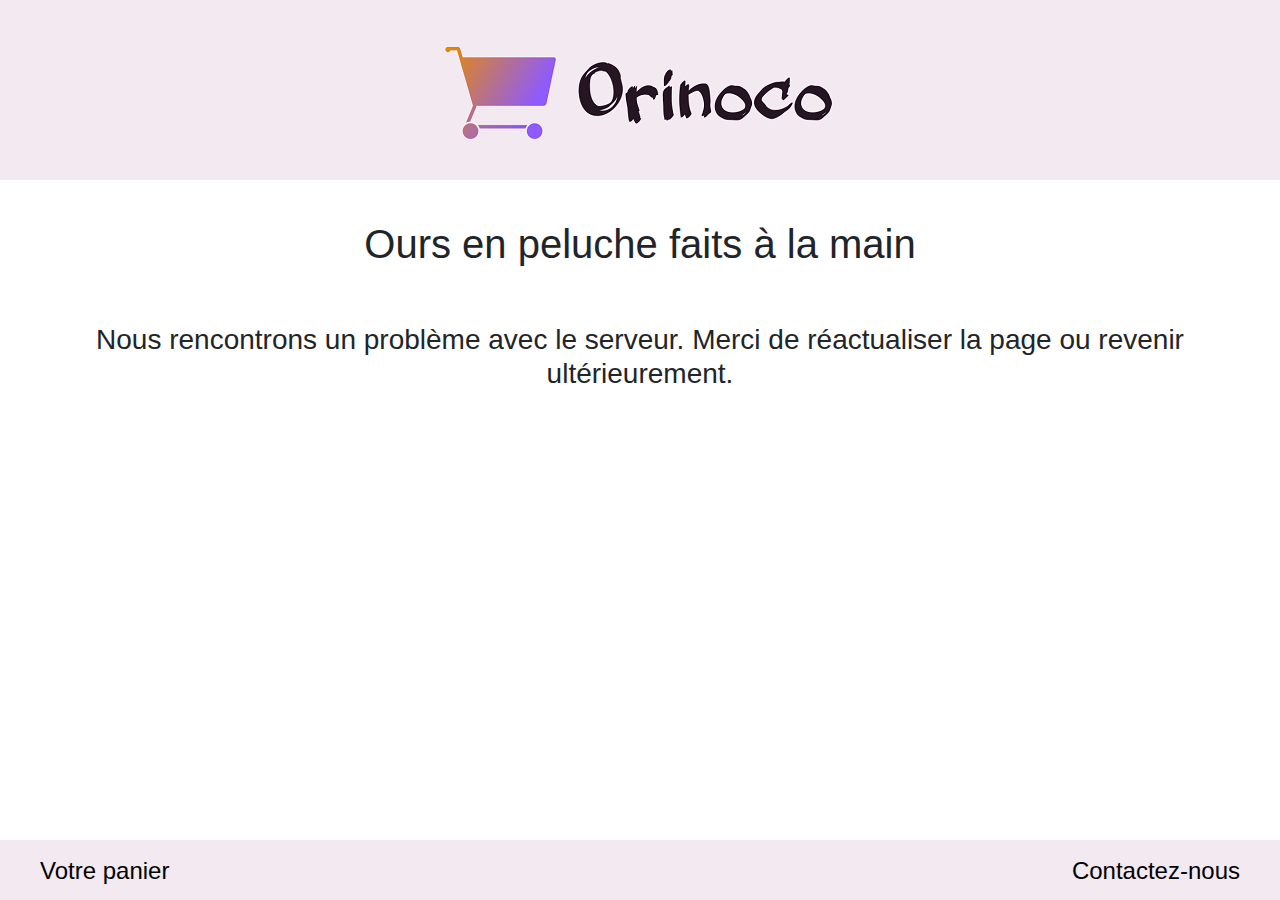
<file: index.html>
<!DOCTYPE html>
<html lang="fr" xmlns="http://www.w3.org/1999/xhtml">

<head>
    <meta charset="utf-8" />
    <meta name="viexport" content="width=device-width, initial-scale=1" />
    <title>Orinoco</title>
    <link rel="stylesheet" href="https://stackpath.bootstrapcdn.com/bootstrap/4.5.2/css/bootstrap.min.css"
        integrity="sha384-JcKb8q3iqJ61gNV9KGb8thSsNjpSL0n8PARn9HuZOnIxN0hoP+VmmDGMN5t9UJ0Z" crossorigin="anonymous">
    <link href="style.css" rel="stylesheet" type="text/css" />
</head>

<body>
    <header>
        <img src="images/Orinoco.png" alt="logo-Orinoco">
    </header>
    <main>
        <section>
            <h1>Ours en peluche faits à la main</h1>
            <div class="container mt-3"></div>
            <div class="row" id="app"></div>
        </section>
        <section id="pas-acces-serveur">
            <h3>Nous rencontrons un problème avec le serveur. Merci de réactualiser la page ou
                revenir ultérieurement.</h3>
        </section>
    </main>
    <footer>
        <div class="button_footer">
            <a class="effet" href="pages_html/panier.html">Votre panier</a>
            <a class="effet" href="mailto:contact@orinoco.com">Contactez-nous</a>
        </div>
    </footer>
    <script type="text/javascript" src="pages_js/srcipt.js"></script>
</body>

</html>
</file>
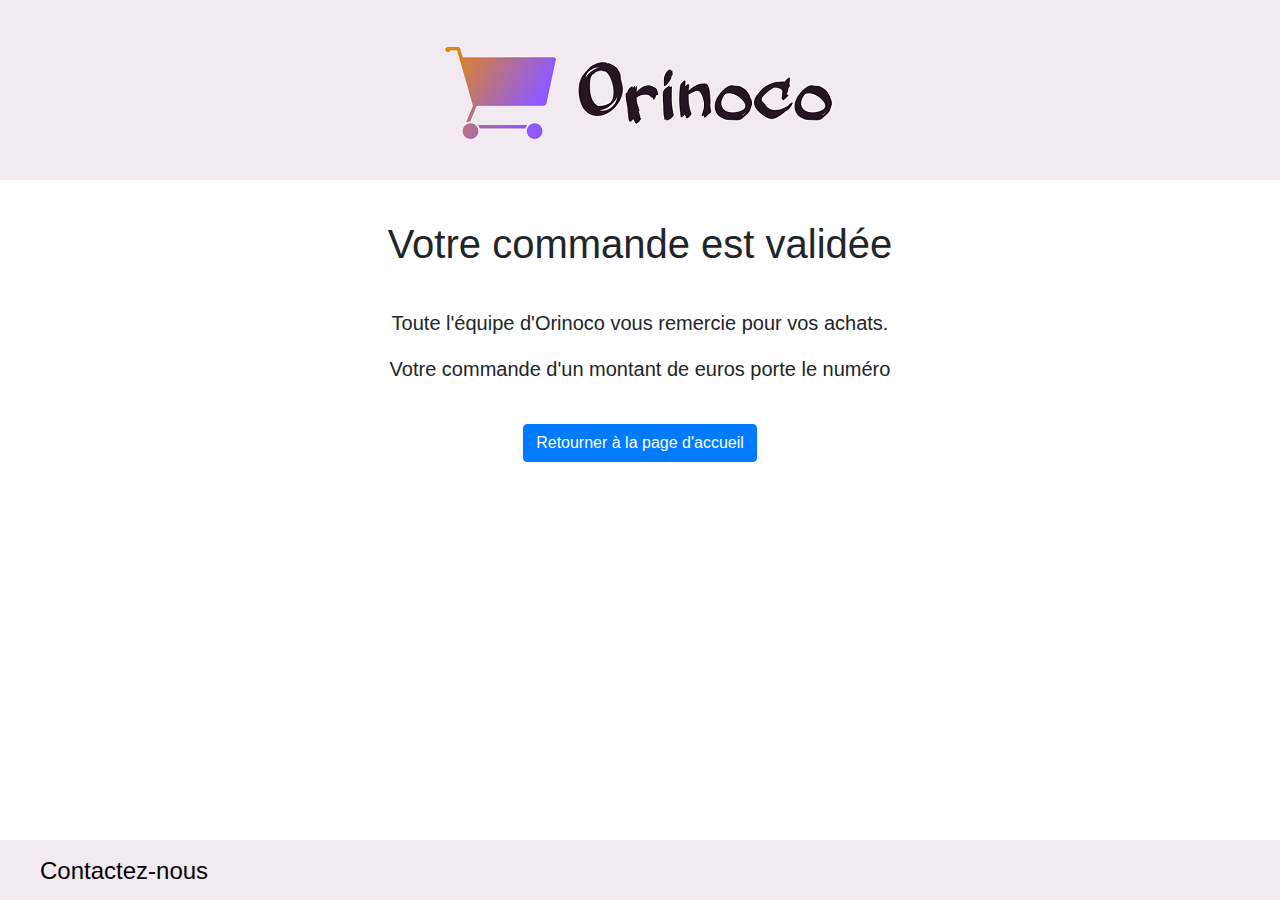
<file: pages_html/confirmation-commande.html>
<!DOCTYPE html>
<html lang="fr" xmlns="http://www.w3.org/1999/xhtml">

<head>
    <meta charset="utf-8" />
    <meta name="viexport" content="width=device-width, initial-scale=1" />
    <title>Orinoco confirmation de votre commande</title>
    <link rel="stylesheet" href="https://stackpath.bootstrapcdn.com/bootstrap/4.5.2/css/bootstrap.min.css"
        integrity="sha384-JcKb8q3iqJ61gNV9KGb8thSsNjpSL0n8PARn9HuZOnIxN0hoP+VmmDGMN5t9UJ0Z" crossorigin="anonymous">
    <link href="../style.css" rel="stylesheet" type="text/css" />
</head>

<body>
    <header>
        <a href="../index.html"><img src="../images/Orinoco.png" alt="logo-Orinoco"></a>
    </header>
    <main>
        <section id="section-confirmation">
            <h1>Votre commande est validée</h1>
            <p class="commande"> Toute l'équipe d'Orinoco vous remercie pour vos achats.</p>
            <p class="commande">Votre commande d'un montant de <span id="montant-total"></span> euros porte le
                numéro<span id="reponse-serveur"></span> </p>
            <div id="button-end">
               <button class="btn btn-primary">Retourner à la page d'accueil</button>
            </div>
        </section>
    </main>
    <footer>
        <div class="button_footer">
            <a class="effet" href="mailto:contact@orinoco.com">Contactez-nous</a>
        </div>

    </footer>
    <script type="text/javascript" src="../pages_js/confirmation-commande.js"></script>
</body>

</html>
</file>
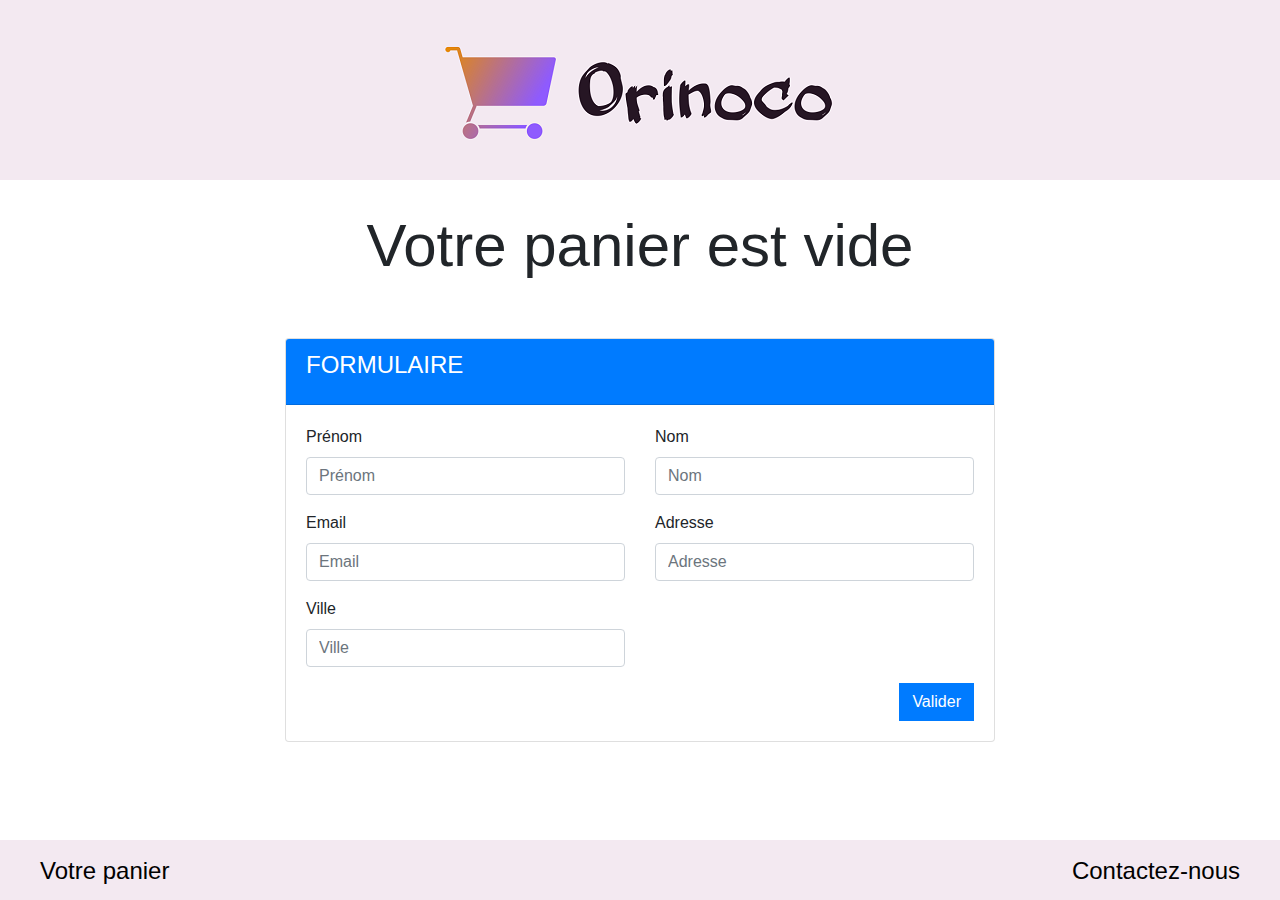
<file: pages_html/panier.html>
<!DOCTYPE html>
<html lang="fr" xmlns="http://www.w3.org/1999/xhtml">

<head>
    <meta charset="utf-8" />
    <meta name="viexport" content="width=device-width, initial-scale=1" />
    <title>Orinoco votre panier</title>
    <link rel="stylesheet" href="https://stackpath.bootstrapcdn.com/bootstrap/4.5.2/css/bootstrap.min.css"
        integrity="sha384-JcKb8q3iqJ61gNV9KGb8thSsNjpSL0n8PARn9HuZOnIxN0hoP+VmmDGMN5t9UJ0Z" crossorigin="anonymous">
    <link href="../style.css" rel="stylesheet" type="text/css" />
</head>

<body>
    <header>
        <a href="../index.html"><img src="../images/Orinoco.png" alt="logo-Orinoco"></a>
    </header>

    <main class=container>
        <section>
            <h1>Votre panier</h1>
            <table id="tableau" class="table table-bordered">
                <thead>
                    <tr class="col-lg-8">
                        <th scope="col">Nom</th>
                        <th scope="col">Nombre</th>
                        <th scope="col">Prix</th>
                    </tr>
                </thead>
            </table>
            <div id="montant-total">
            </div>
            <button type="button" id="vider-panier" class="btn btn-danger btn-sm">Vider le panier</button>
        </section>
        <section class="container py-5">
            <div class="row">
                <div class="offset-md-2 col-md-8 offset-md-2">
                    <div class="card">
                        <div class="card-header bg-primary text-white">
                            <h4 class="card-title text-uppercase">Formulaire</h4>
                        </div>
                        <div class="card-body">
                            <form id="needs-validation" novalidate>
                                <div class="row">
                                    <div class="col-sm-6 col-md-6 col-xs-12">
                                        <div class="form-group">
                                            <label for="firstname">Prénom</label>
                                            <input type="text" id="firstname" name="firstname" placeholder="Prénom"
                                                class="form-control" required minlength="3"/>
                                            <div class="invalid-feedback">
                                                Merci de saisir votre prénom.
                                            </div>
                                        </div>
                                    </div>
                                    <div class="col-sm-6 col-md-6 col-xs-12">
                                        <div class="form-group">
                                            <label for="lastname">Nom</label>
                                            <input type="text" id="lastname" name="lastname" placeholder="Nom"
                                                class="form-control" required minlength="3"/>
                                            <div class="invalid-feedback">
                                                Merci de saisir votre nom.
                                            </div>
                                        </div>
                                    </div>
                                </div>
                                <div class="row">
                                    <div class="col-sm-6 col-md-6 col-xs-12">
                                        <div class="form-group">
                                            <label for="email">Email</label>
                                            <input type="email" class="form-control" id="email" name="email"
                                                placeholder="Email" required>
                                            <div class="invalid-feedback">
                                                Merci de saisir une adresse mail valide.
                                            </div>
                                        </div>
                                    </div>
                                    <div class="col-sm-6 col-md-6 col-xs-12">
                                        <div class="form-group">
                                            <label for="address">Adresse</label>
                                            <input type="text" class="form-control" id="address" name="address"
                                                placeholder="Adresse" required minlength="6">
                                            <div class="invalid-feedback">
                                                Merci de saisir votre adresse.
                                            </div>
                                        </div>
                                    </div>
                                </div>
                                <div class="row">
                                    <div class="col-sm-6 col-md-6 col-xs-12">
                                        <div class="form-group">
                                            <label for="city">Ville</label>
                                            <input type="text" class="form-control" id="city" name="city"
                                                placeholder="Ville" required minlength="4">
                                            <div class="invalid-feedback">
                                                Merci de saisir votre ville.
                                            </div>
                                        </div>
                                    </div>
                                </div>
                                <div class="row">
                                    <div class="col-sm-12 col-md-12 col-xs-12">
                                        <div class="float-right">
                                            <button value="valider" id="validation" class="btn btn-primary rounded-0"
                                                type="submit">Valider</button>
                                        </div>
                                    </div>
                                </div>
                            </form>
                        </div>
                    </div>
                </div>
                </div>
        </section>
    </main>
    <footer>
        <div class="button_footer">
            <a class="effet" href="../pages_html/panier.html">Votre panier</a>
            <a class="effet" href="mailto:contact@orinoco.com">Contactez-nous</a>
        </div>
    </footer>
    <script type="text/javascript" src="../pages_js/panier.js"></script>
</body>

</html>
</file>
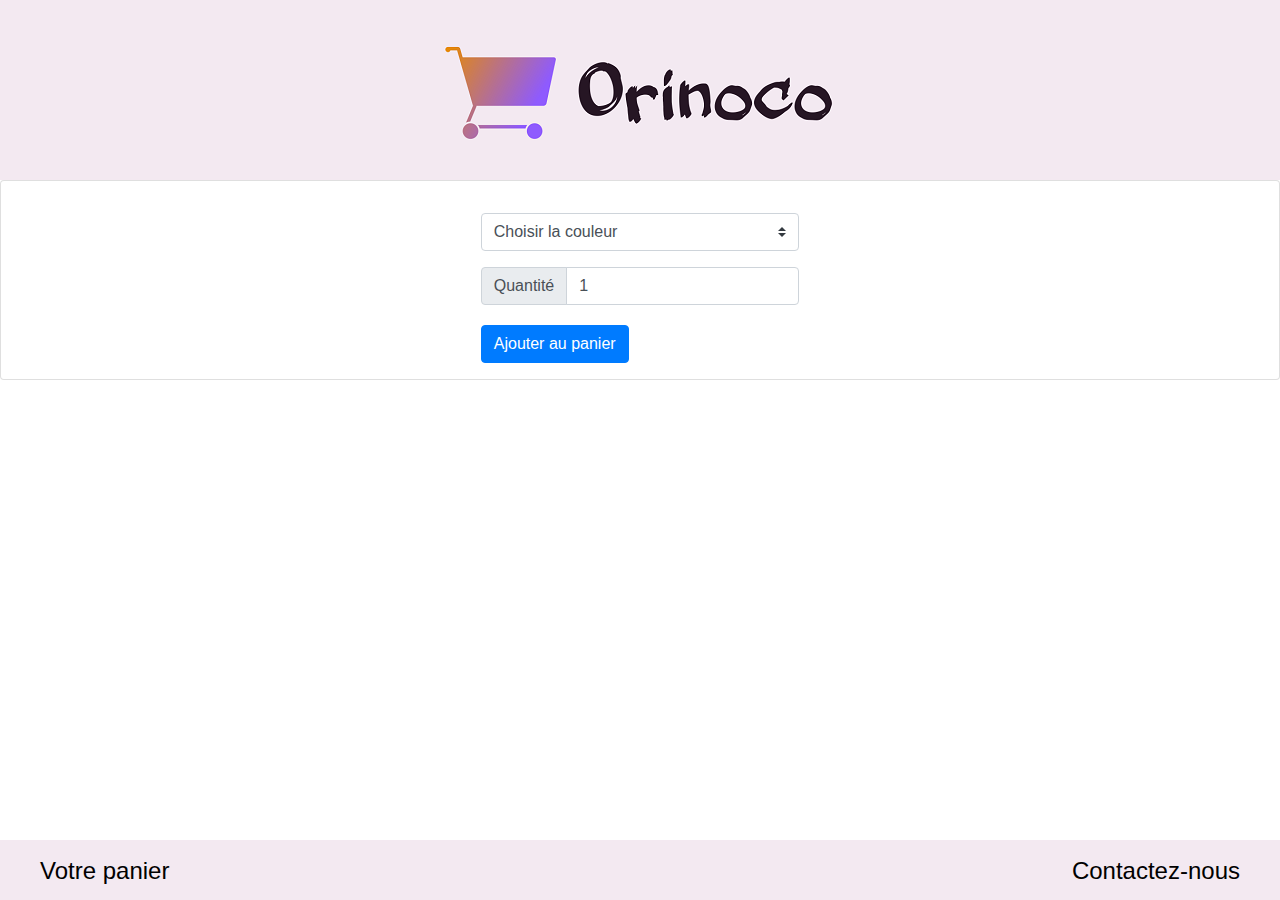
<file: pages_html/produit.html>
<!DOCTYPE html>
<html lang="fr" xmlns="http://www.w3.org/1999/xhtml">

<head>
    <meta charset="utf-8" />
    <meta name="viexport" content="width=device-width, initial-scale=1" />
    <title>Orinoco Descritptif du produit</title>
    <link rel="stylesheet" href="https://stackpath.bootstrapcdn.com/bootstrap/4.5.2/css/bootstrap.min.css"
        integrity="sha384-JcKb8q3iqJ61gNV9KGb8thSsNjpSL0n8PARn9HuZOnIxN0hoP+VmmDGMN5t9UJ0Z" crossorigin="anonymous">
    <link href="../style.css" rel="stylesheet" type="text/css" />
</head>

<body>
    <header>
        <a href="../index.html"><img src="../images/Orinoco.png" alt="logo-Orinoco"></a>
    </header>

    <main class="card mb-5 px-2" id="produit">
        <section class=" mx-auto mt-3 mb-3" id="img">
            <h3 class="card-title mt-3"></h3>
            <p id="descritptif" class="card-text"></p>
            <p id="price"></p>
            <select class="custom-select">
                <option id="couleur" selected>Choisir la couleur</option>
            </select>
            <div class="input-group mt-3 mb-1">
                <div class="input-group-prepend">
                    <span class="input-group-text" id="inputGroup-sizing-default">Quantité</span>
                </div>
                <input type="text" class="form-control" id="in" value="1">
            </div>
            <button type="button" id="myBtn" class="btn btn-primary mt-3">Ajouter au panier</button>
        </section>
    </main>

    <footer>
        <div class="button_footer">
            <a class="effet" href="../pages_html/panier.html">Votre panier</a>
            <a class="effet" href="mailto:contact@orinoco.com">Contactez-nous</a>
        </div>
    </footer>

    <script type="text/javascript" src="../pages_js/produit.js"></script>
</body>

</html>
</file>
<file: style.css>
main {
  margin-bottom: 100px;
}

header {
  background-color: #f3e9f1;
  text-align: center;
}

footer {
  font-family: "Archivo Black", sans-serif;
  font-size: 1.5em;
  background-color: #f3e9f1;
  position: fixed;
  bottom: 0;
  display: inline-block;
  width: 100%;
  height: 60px;
  padding-bottom: 2%;
  padding-top: 1%;
}
footer .button_footer {
  display: flex;
  justify-content: space-between;
  padding-left: 40px;
  padding-right: 40px;
}
footer .effet {
  text-decoration: none;
  color: black;
  display: flex;
}

h1{
 text-align : center;
 margin : 40px;
}

/* page d'acceuil */ 
#pas-acces-serveur{
  text-align: center;
  font-size: 1.2em;
  margin: 15px;
}

/* page produit */
#img {
  max-width: 800px ;
} 

/* page panier */
#titre-panier-vide{
 text-align : center;
 font-size: 60px;
 margin-top: 30px;
}

#total-panier{
  font-size: 30px;
}

/* page confirmation commande */
.commande{
  text-align: center;
  font-size: 20px;
}

#section-confirmation{
  margin: 15px;
}

#button-end{
  text-align: center;
  margin-top: 40px;
}
</file>
